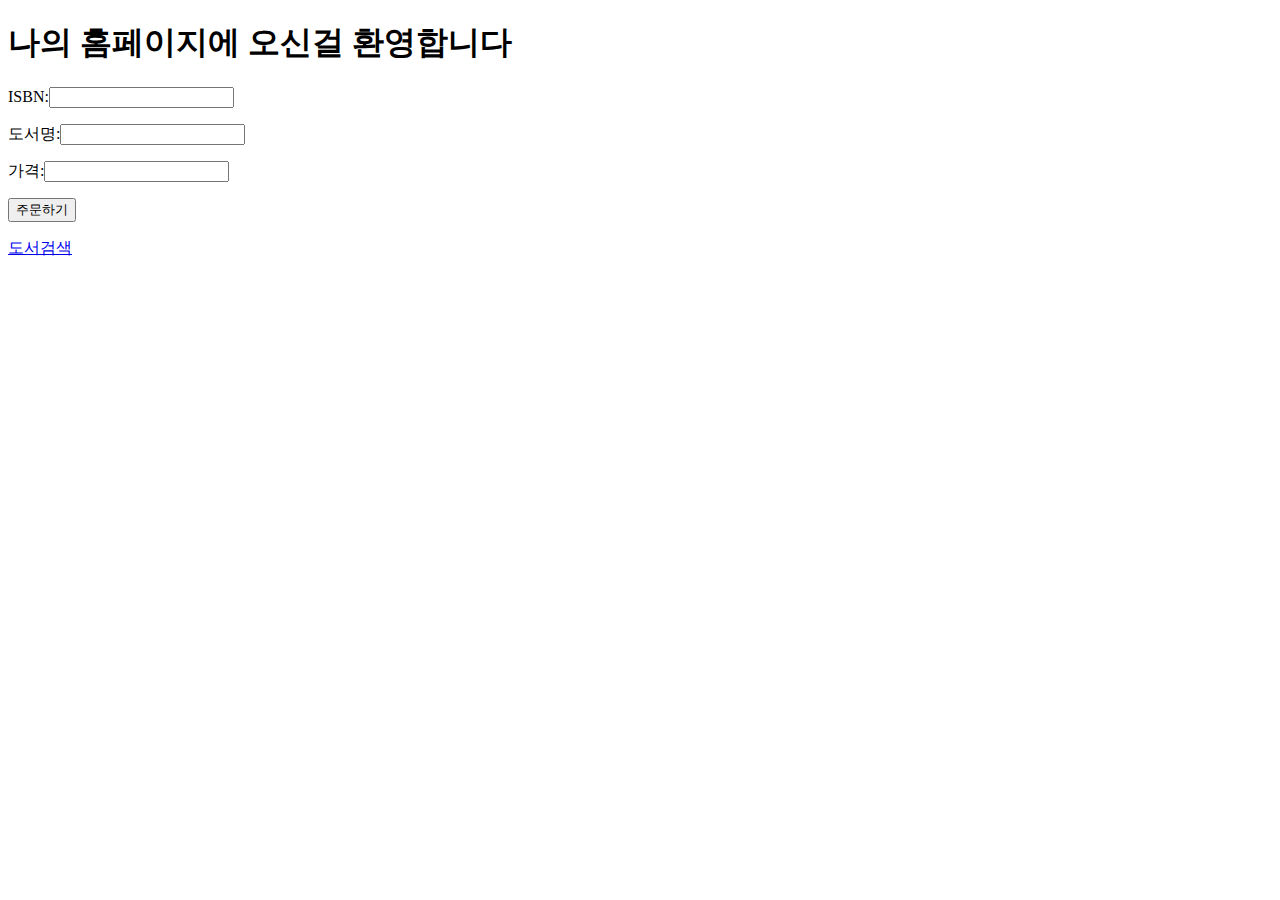
<file: Server_005_Book/src/main/webapp/index.html>
<!DOCTYPE html>
<html>
<head>
<meta charset="UTF-8">
<title>나의 홈페이지</title>
</head>
<body>
	<h1>나의 홈페이지에 오신걸 환영합니다</h1>
	<!-- book input 주소로 ISBN도서명 가격을 포장해서 보내라 -->
	<!-- WAS(web app server)에게 ISBN도서명 가격 데이터를 보내고-->
	<!-- 어떤 처리를 요청하는 HTML-->	
	<form action="book/input">
	<p><label>ISBN:</label><input name="bk_isbn"/></p>
	<p><label>도서명:</label><input name="bk_title"/></p>
	<p><label>가격:</label><input name="bk_price"/></p>
	<p><button>주문하기</button>
	</form>
	<p><a href="serch.html">도서검색</a>

</body>
</html>
</file>
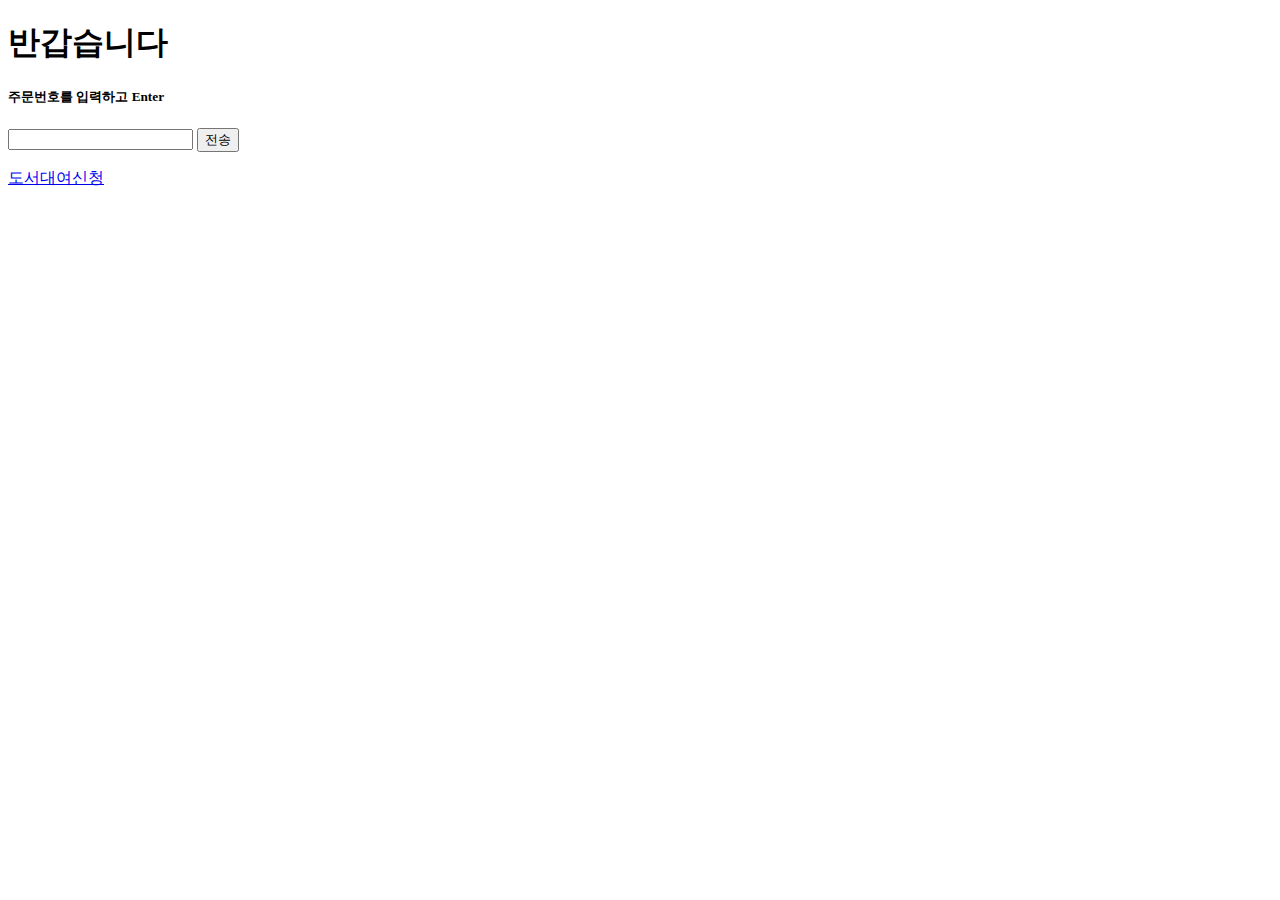
<file: Server_006-1_Book/src/main/webapp/index.html>
<!DOCTYPE html>
<html>
<head>
<meta charset="UTF-8">
<title>Insert title here</title>
</head>
<body>
<h1>반갑습니다</h1>
<h5>주문번호를 입력하고 Enter</h5>
<form action="rent/seq">
	<input name="id">
	<button>전송</button>
</form>
<p><a href="rent/order">도서대여신청</a>

</body>
</html>
</file>
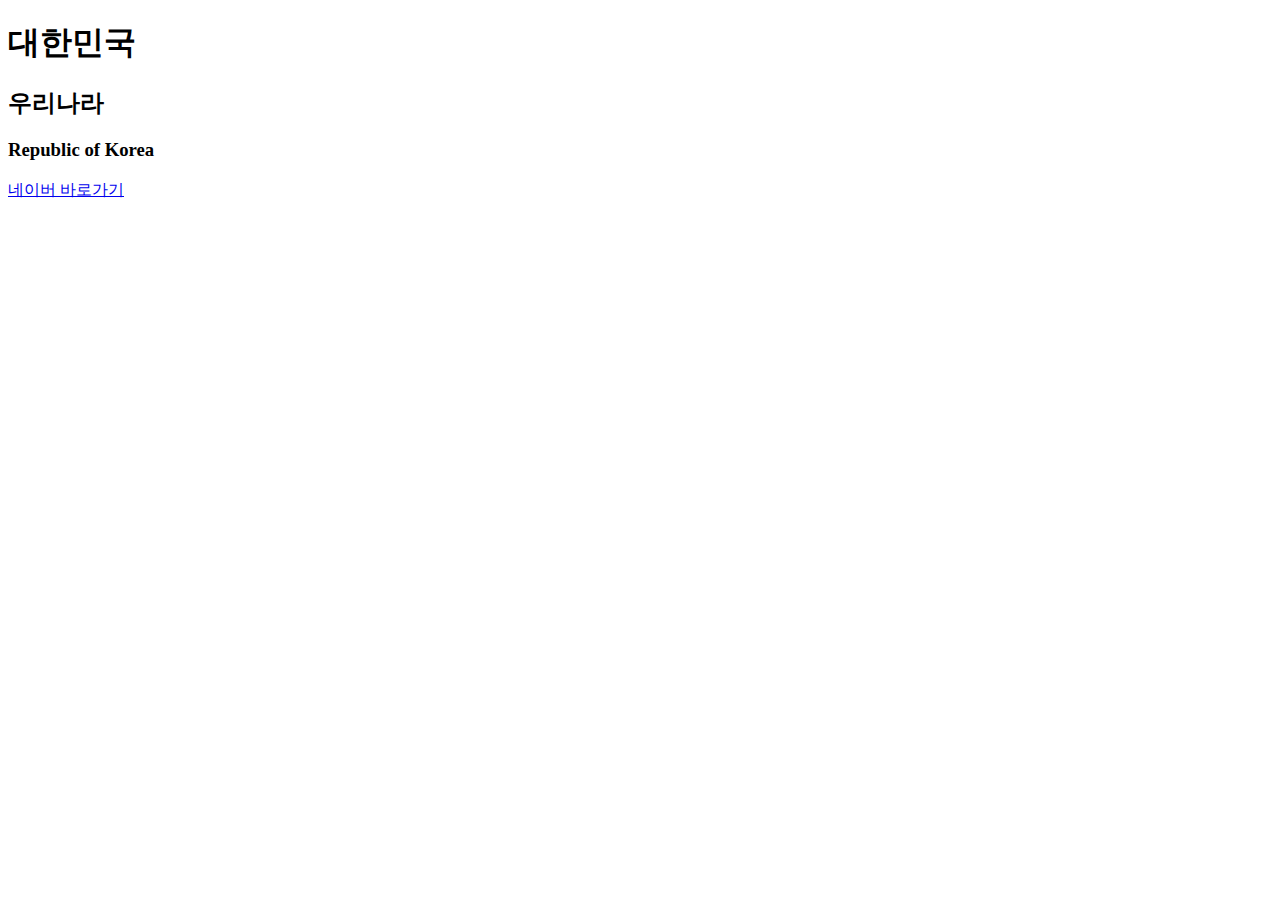
<file: Server_001_Hello/src/main/webapp/대한민국.html>
<!DOCTYPE html>
<html>
<head>
<meta charset="UTF-8">
<title>Insert title here</title>
</head>
<body>
<H1>대한민국</H1>
<h2>우리나라</h2>
<h3>Republic of Korea</h3>
<a href="https://naver.com">네이버 바로가기</a>
</body>
</html>
</file>
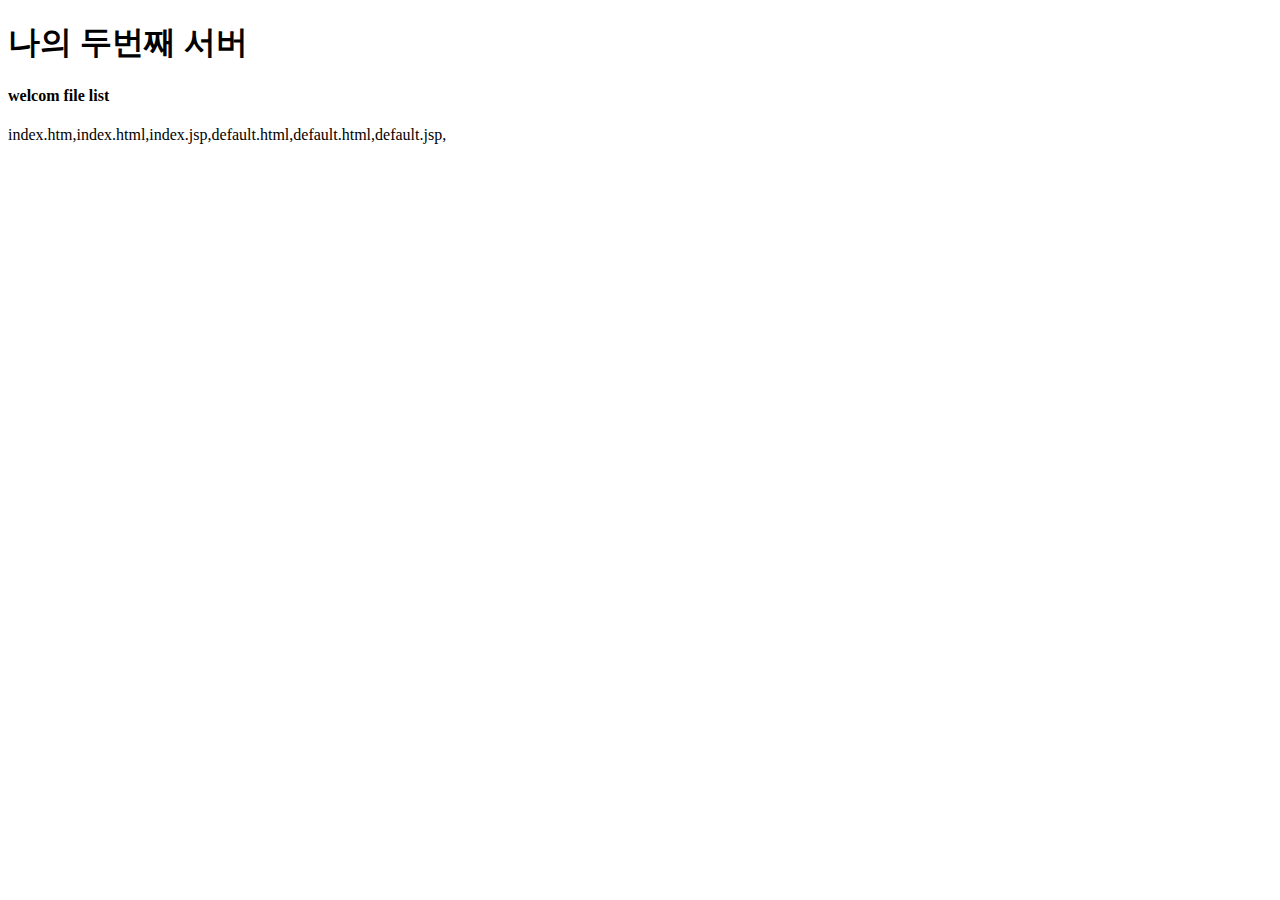
<file: Server_002_Hello/src/main/webapp/index5.html>
<!DOCTYPE html>
<html>
<head>
<meta charset="UTF-8">
<title>Insert title here</title>
</head>
<body>
<h1>나의 두번째 서버 </h1>
<h4>welcom file list </h4>
<p>index.htm,index.html,index.jsp,default.html,default.html,default.jsp, </p>
</body>
</html>
</file>
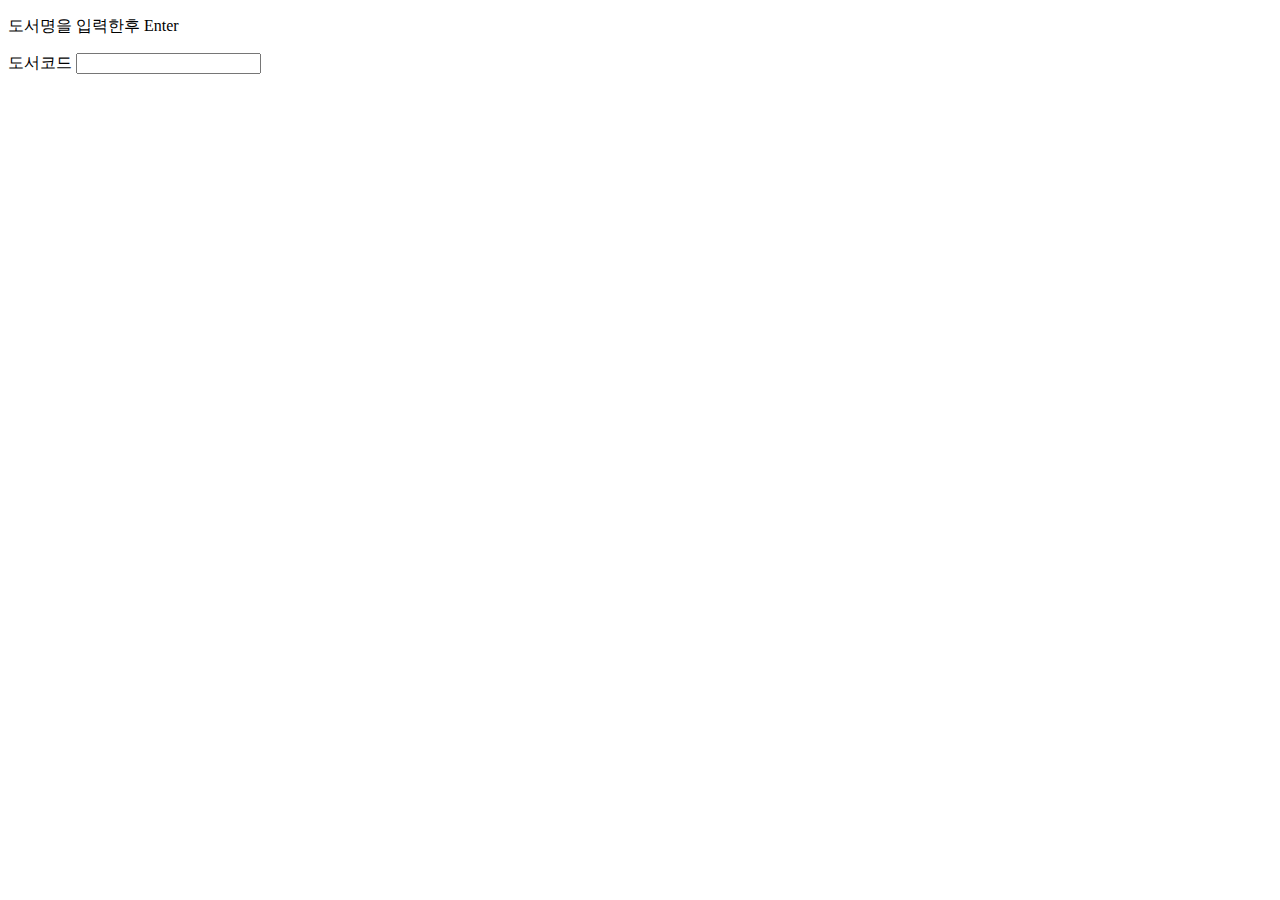
<file: Server_005_Book/src/main/webapp/Serch.html>
<!DOCTYPE html>
<html>
<head>
<meta charset="UTF-8">
<title>Insert title here</title>
</head>
<body>
<form>
<p>도서명을 입력한후 Enter
<form action ="book/isbn">
<p><label>도서코드</label>
<input name="bk_isbn">
</form>

</body>
</html>
</file>
